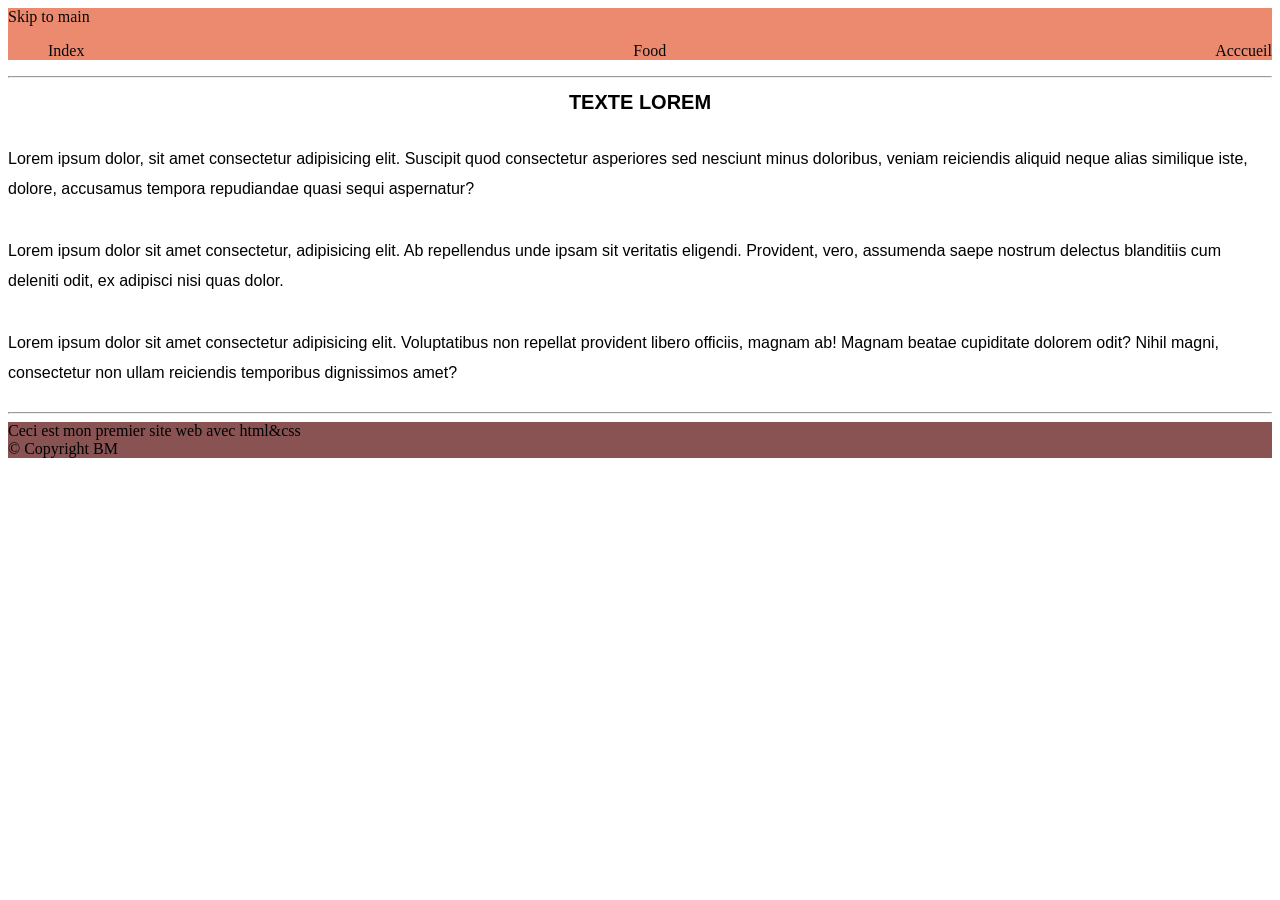
<file: index.html>
<!DOCTYPE html>
<html lang="en">
<head>
    <meta charset="UTF-8">
    <meta name="viewport" content="width=device-width, initial-scale=1.0">
    <link rel="stylesheet" href="style.css">
    <title>My Favourite foods</title>
</head>
<body>
    <header>
        <a href="#main">Skip to main</a>
        <nav> 
            <ul>
                <li><a href="index.html">Index</a></li>
                <li><a href="food.html">Food</a></li>
                <li><a href="accueil.html">Acccueil</a></li>
            </ul>
        </nav>
    </header> <hr>
    <h1>TEXTE LOREM</h1>
   <main>
    <div>
    <p>Lorem ipsum dolor, sit amet consectetur adipisicing elit. Suscipit quod consectetur asperiores sed nesciunt minus doloribus, veniam reiciendis aliquid neque alias similique iste, dolore, accusamus tempora repudiandae quasi sequi aspernatur?</p>
    <p>Lorem ipsum dolor sit amet consectetur, adipisicing elit. Ab repellendus unde ipsam sit veritatis eligendi. Provident, vero, assumenda saepe nostrum delectus blanditiis cum deleniti odit, ex adipisci nisi quas dolor.</p>
    <p>Lorem ipsum dolor sit amet consectetur adipisicing elit. Voluptatibus non repellat provident libero officiis, magnam ab! Magnam beatae cupiditate dolorem odit? Nihil magni, consectetur non ullam reiciendis temporibus dignissimos amet?</p>
   </div>
   </main> <hr>
   

<footer>Ceci est mon premier site web avec html&css <br>
             &copy Copyright BM </footer>

</body>
</html>
</file>
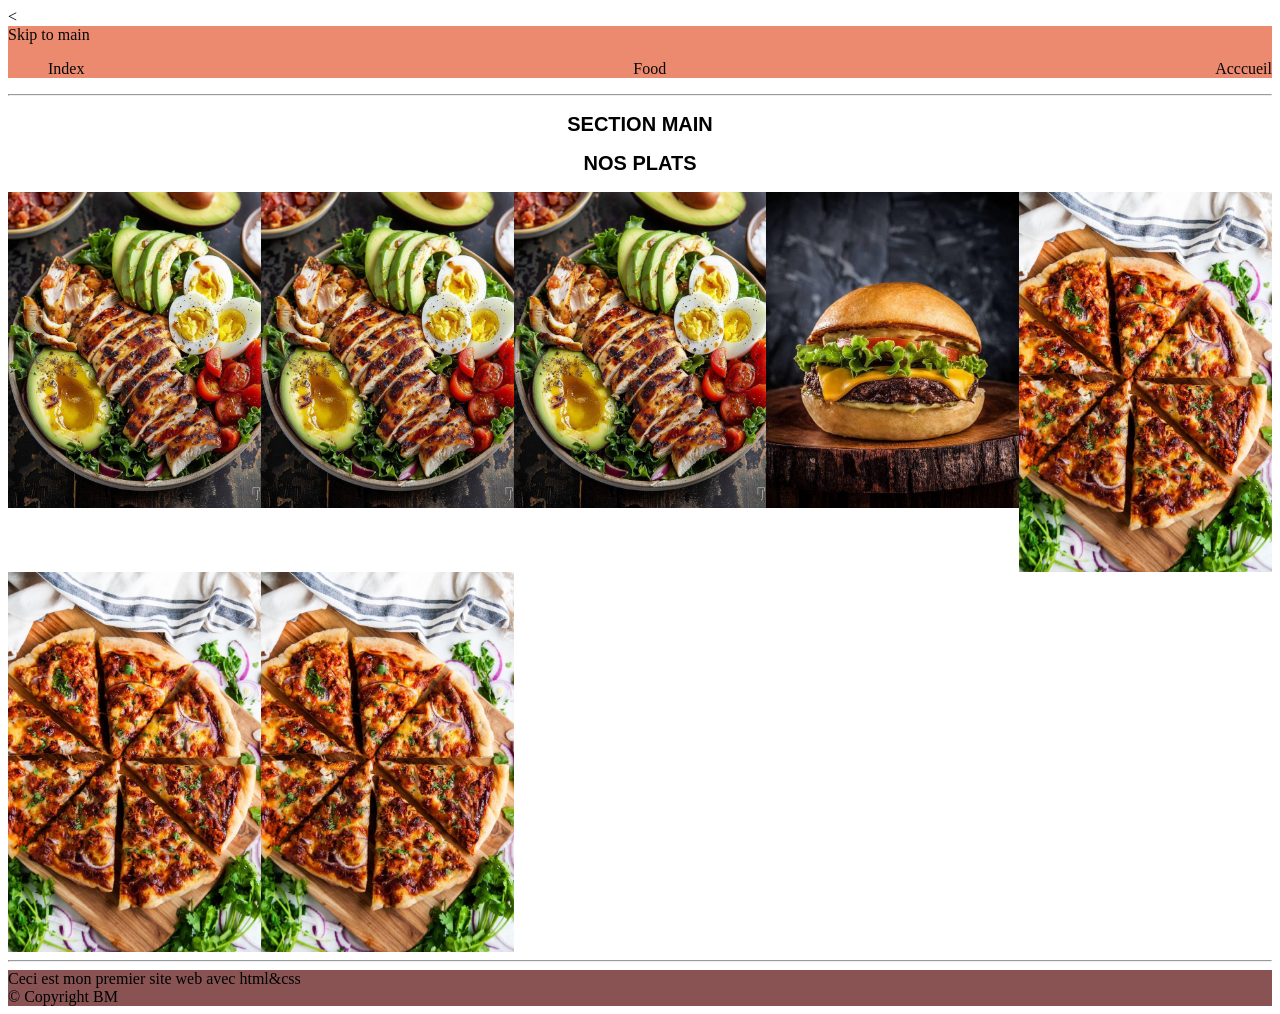
<file: accueil.html>
<!DOCTYPE html>
<html lang="en">
<head>
    <meta charset="UTF-8">
    <meta name="viewport" content="width=device-width, initial-scale=1.0">
        <link rel="stylesheet" href="style.css">
    <title>Accueil</title>
</head>
<body>
    <<header>
        <a href="#main">Skip to main</a>
        <nav> 
            <ul>
                <li><a href="index.html">Index</a></li>
                <li><a href="food.html">Food</a></li>
                <li><a href="accueil.html">Acccueil</a></li>
            </ul>
        </nav>
    </header>
        <hr>
       <section >
        <h1 id="main">SECTION MAIN</h1>
        <h2 id="NOS PLATS">NOS PLATS</h2>
        <div id="food">
            <img src="./images/eat - Copie.jpeg" alt="manger" width="30%" height="30%">
            <img src="./images/eat - Copie.jpeg" alt="manger" width="30%" height="30%">
            <img src="./images/eat - Copie.jpeg" alt="manger" width="30%" height="30%">
            <img src="./images/hamburger - Copie.jpeg " alt="hamburger" width="30%" height="30%">
            <img src="./images/PIZZA - Copie.jpeg" alt="pizza" width="27%" height="27%">
            <img src="./images/PIZZA - Copie.jpeg" alt="pizza" width="27%" height="27%">
            <img src="./images/PIZZA - Copie.jpeg" alt="pizza" width="27%" height="27%">
        </div>
   </section>
<hr>
   <footer>Ceci est mon premier site web avec html&css <br>
             &copy Copyright BM </footer>
</body>
</html>
</file>
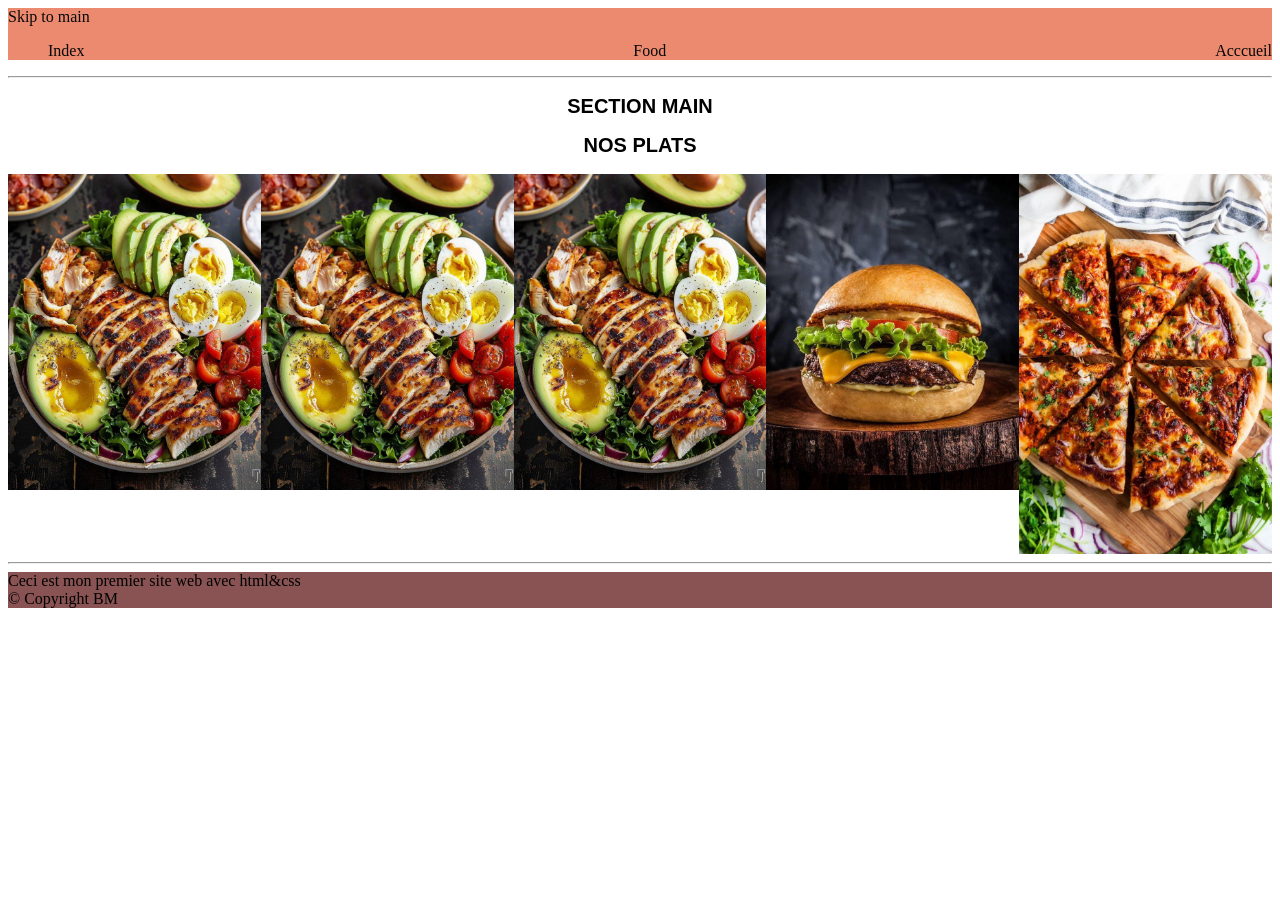
<file: food.html>
<!DOCTYPE html>
<html lang="en">
<head>
    <meta charset="UTF-8">
    <meta name="viewport" content="width=device-width, initial-scale=1.0">
        <link rel="stylesheet" href="style.css">
    <title>FOOD</title>
</head>
<body>
    <header>
        <a href="#main">Skip to main</a>
        <nav> 
            <ul>
                <li><a href="index.html">Index</a></li>
                <li><a href="food.html">Food</a></li>
                <li><a href="accueil.html">Acccueil</a></li>
            </ul>
        </nav>
    </header> <hr>

    <section >
        <h1 id="main">SECTION MAIN</h1>
        <h2 id="NOS PLATS">NOS PLATS</h2>
        <div id="food">
            <img src="./images/eat - Copie.jpeg" alt="manger" width="30%" height="30%">
            <img src="./images/eat - Copie.jpeg" alt="manger" width="30%" height="30%">
            <img src="./images/eat - Copie.jpeg" alt="manger" width="30%" height="30%">
            <img src="./images/hamburger - Copie.jpeg " alt="hamburger" width="30%" height="30%">
            <img src="./images/PIZZA - Copie.jpeg" alt="pizza" width="27%" height="27%">
        </div>
   </section>
<hr>

   <footer>Ceci est mon premier site web avec html&css <br>
             &copy Copyright BM </footer>

</body>
</html>
</file>
<file: style.css>
body {
    background-color: rgb(255, 255, 255);
    font-family: 'Times New Roman', Times, serif;
}
h1,h2 {
    text-align: center;
    font-family: Arial, Helvetica, sans-serif;
    font-size: 20px;

}
img{
    width: 20%;
    height: 20%;
}
P{
    font-family: Verdana, Geneva, Tahoma, sans-serif;
    line-height: 30px;

}
  
 ul {
    list-style: none;
    display: flex;
    justify-content: space-between;
    gap: 20px;
  }
  
 a {
    color: rgb(7, 7, 7);
    text-decoration: none;
  }
header{
    background-color: rgb(236, 138, 111);
}
div{
    display: flex;
    flex-wrap: wrap;
}
footer{
    background-color: rgb(137, 83, 83);
}
#food{
    display: flex;
}
</file>
